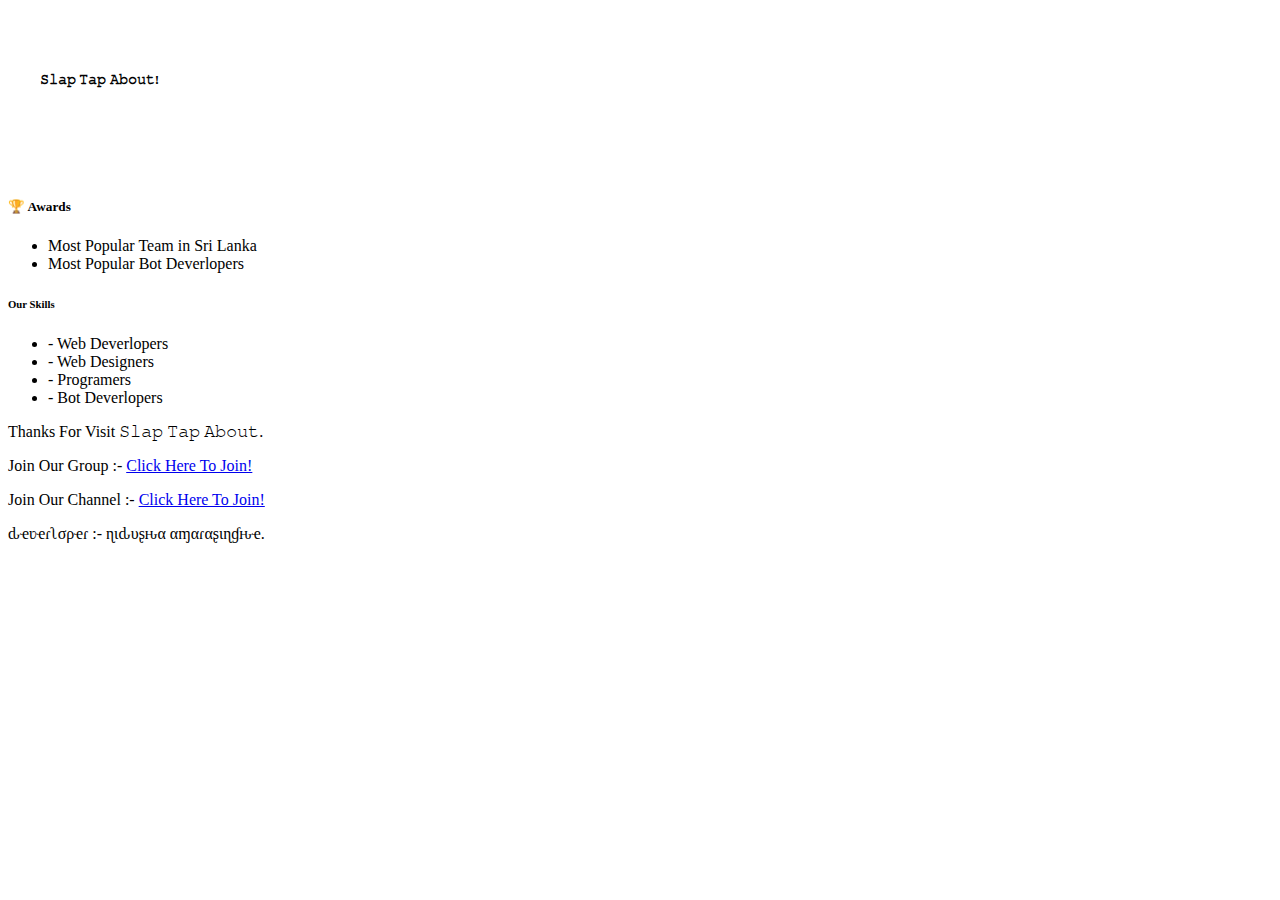
<file: about.html>
<!DOCTYPE html>

<html lang="en">

<head>
    
    
    


<meta charset="utf-8">

<title>𝚂𝚕𝚊𝚙 𝚃𝚊𝚙 𝙰𝚋𝚘𝚞𝚝.</title>


<link rel="shortcut icon" href="https://telegra.ph/file/bababdf4bb4e921c2788e.jpg"/>


<meta name="viewport" content="width=device-width, initial-scale=1">

<meta http-equiv="X-UA-Compatible" content="IE=edge"/>

<link rel="stylesheet" href="https://bootswatch.com/4/cyborg/bootstrap.css" media="screen">

<link rel="stylesheet" href="https://bootswatch.com/_assets/css/custom.min.css">
<script type="text/javascript" src="https://gc.kis.v2.scr.kaspersky-labs.com/FD126C42-EBFA-4E12-B309-BB3FDD723AC1/main.js?attr=Uuq4J_c65MWFZRJJ5PQ32nTi889bh6nPZToCsnYFOw4TOAG1bRKVzTo2DOF_VZ-U" charset="UTF-8"></script><link rel="stylesheet" crossorigin="anonymous" href="https://gc.kis.v2.scr.kaspersky-labs.com/E3E8934C-235A-4B0E-825A-35A08381A191/abn/main.css?attr=aHR0cHM6Ly9jaGFudXhicm8uY29tLw"/><style>
body {
    padding-top: 20px;
}

</style>


</head>

<body background="https://telegra.ph/file/bababdf4bb4e921c2788e.jpg"><!-- BEGIN WAYBACK TOOLBAR INSERT -->
<style type="text/css">
body {
  margin-top:0 !important;
  padding-top:0 !important;
  /*min-width:800px !important;*/
}
</style>


<div style="padding-top:10px;"></div>


    
<div  class="container" style="max-width:400px; margin-top:20px;">
    
    
    

    

<div class="jumbotron" style="    padding: 32px;
    padding-top: 20px;">



<span class="badge badge-secondary"><h5>𝚂𝚕𝚊𝚙 𝚃𝚊𝚙 𝙰𝚋𝚘𝚞𝚝!</span></h5>
  <p class="card-text">  <br>
 </p>


</div>






<div class="card mb-3">


<div class="card">
  <div class="card-body">
  

  <div class="card-body">
    <h5 class="card-title">🏆 Awards</h5>
   
  </div>


  <ul class="list-group list-group-flush">
    <li class="list-group-item">Most Popular Team in Sri Lanka</li>
    <li class="list-group-item">Most Popular Bot Deverlopers</li>


  </ul>
  <div class="card-body">

  </div>












</div>




<div class="card">
  <div class="card-body">
  
    <h6 class="card-subtitle mb-2 text-muted">Our Skills
</h6>
   
<ul class="list-group list-group-flush">
    
    <li class="list-group-item">
- Web Deverlopers </li>
    
    
    <li class="list-group-item">
- Web Designers </li>

<li class="list-group-item">
- Programers </li>

<li class="list-group-item">
- Bot Deverlopers </li>



  </ul>
<p>
<p></p>
Thanks For Visit 𝚂𝚕𝚊𝚙 𝚃𝚊𝚙 𝙰𝚋𝚘𝚞𝚝. 
</p>
<p>
Join Our Group :- <a href="https://t.me/Slaptaps">Click Here To Join!</a>
</p>
<p>Join Our Channel :- <a href="https://t.me/Slaptap">Click Here To Join!</a></p>
<p>
<h15>ԃҽʋҽɾʅσρҽɾ :- ɳιԃυʂԋα αɱαɾαʂιɳɠԋҽ.</h15>
  </div>
</div>






</div>
</body>

</html>
</file>
